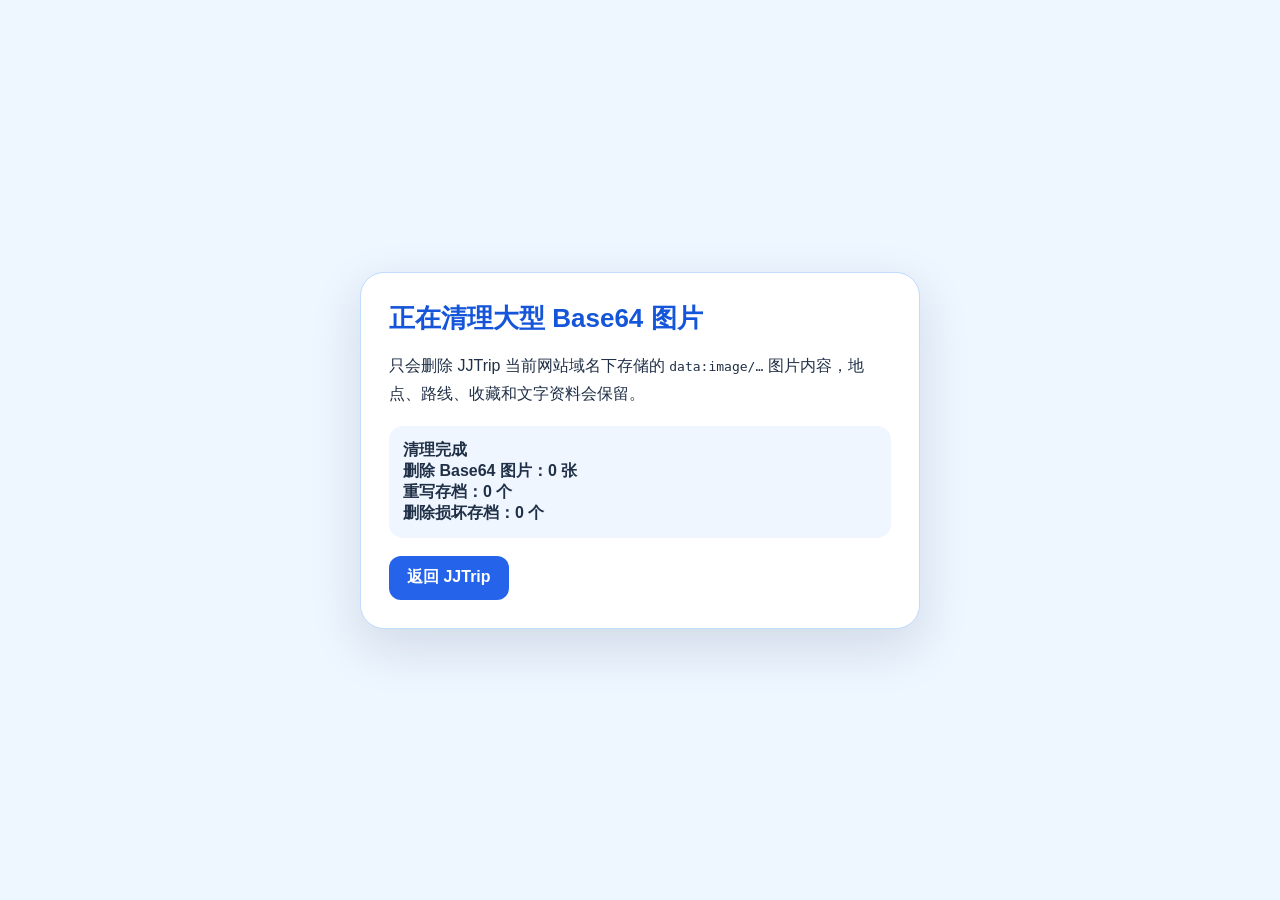
<file: cleanup-base64.html>
<!doctype html>
<html lang="zh-CN">
<head>
  <meta charset="utf-8">
  <meta name="viewport" content="width=device-width, initial-scale=1, viewport-fit=cover">
  <meta name="theme-color" content="#2563eb">
  <title>JJTrip · 清理大型图片数据</title>
  <style>
    *{box-sizing:border-box}html,body{margin:0;min-height:100%;font-family:-apple-system,BlinkMacSystemFont,"PingFang SC","Microsoft YaHei",sans-serif;background:#eef6ff;color:#203047}body{display:grid;min-height:100vh;place-items:center;padding:24px}main{width:min(560px,100%);padding:28px;border:1px solid #bfdbfe;border-radius:24px;background:#fff;box-shadow:0 18px 50px rgba(31,60,89,.15)}h1{margin:0 0 12px;color:#1455d9;font-size:26px}p{line-height:1.75}.result{margin:18px 0;padding:14px;border-radius:14px;background:#eff6ff;font-weight:700;white-space:pre-line}a{display:inline-flex;min-height:44px;align-items:center;justify-content:center;padding:10px 18px;border-radius:12px;color:#fff;background:#2563eb;text-decoration:none;font-weight:800}
  </style>
</head>
<body>
  <main>
    <h1>正在清理大型 Base64 图片</h1>
    <p>只会删除 JJTrip 当前网站域名下存储的 <code>data:image/…</code> 图片内容，地点、路线、收藏和文字资料会保留。</p>
    <div class="result" id="result">正在检查本地数据…</div>
    <a href="./?cleaned=base64-20260806">返回 JJTrip</a>
  </main>
  <script>
    (() => {
      let removedImages = 0;
      let rewrittenKeys = 0;
      let removedKeys = 0;

      const clean = value => {
        if (typeof value === "string" && /^data:image\//i.test(value.trim())) {
          removedImages += 1;
          return undefined;
        }
        if (Array.isArray(value)) {
          return value.map(clean).filter(item => item !== undefined);
        }
        if (value && typeof value === "object") {
          const result = {};
          for (const [key, item] of Object.entries(value)) {
            const cleaned = clean(item);
            if (cleaned !== undefined) result[key] = cleaned;
          }
          return result;
        }
        return value;
      };

      try {
        const keys = Array.from({ length: localStorage.length }, (_, index) => localStorage.key(index)).filter(Boolean);
        for (const key of keys) {
          const raw = localStorage.getItem(key);
          if (!raw || !/data:image\//i.test(raw)) continue;
          try {
            const cleaned = clean(JSON.parse(raw));
            localStorage.setItem(key, JSON.stringify(cleaned));
            rewrittenKeys += 1;
          } catch (_) {
            localStorage.removeItem(key);
            removedKeys += 1;
          }
        }
        localStorage.setItem("jjtrip_remove_base64_v1", "1");
        document.getElementById("result").textContent = `清理完成\n删除 Base64 图片：${removedImages} 张\n重写存档：${rewrittenKeys} 个\n删除损坏存档：${removedKeys} 个`;
      } catch (error) {
        document.getElementById("result").textContent = "清理未完成：浏览器拒绝访问本地存储。请在普通浏览模式中重新打开此页面。";
      }
    })();
  </script>
</body>
</html>
</file>
